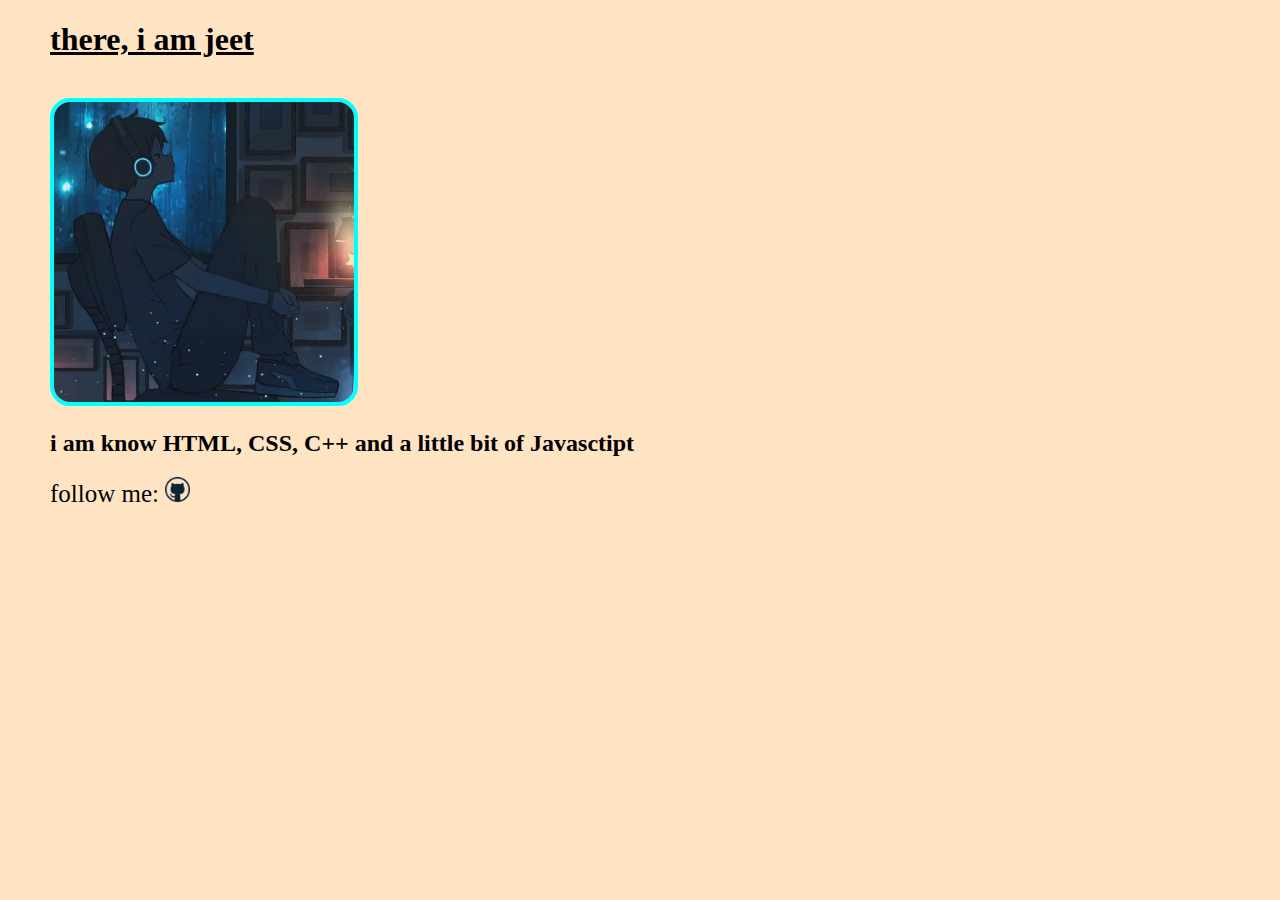
<file: 01-profile-content/index.html>
<!DOCTYPE html>
<html lang="en">
<head>
  <meta charset="UTF-8">
  <meta http-equiv="X-UA-Compatible" content="IE=edge">
  <meta name="viewport" content="width=device-width, initial-scale=1.0">
  <link rel="stylesheet" href="styles.css">
  <title>profile-content</title>
</head>
<body>
  <h1><u>there, i am jeet</u></h1><br>
  <div><img class="pic" src="pic.jpg" alt="error" height="300px" width="300px"></div>
  <h2>i am know HTML, CSS, C++ and a little bit of Javasctipt</h2>
  <span>follow me: </span><a href="https://www.github.com/jxxt"><img class="logo" src="github_logo.png" alt="" height="25px" width="25px"></a>
</body>
</html>
</file>
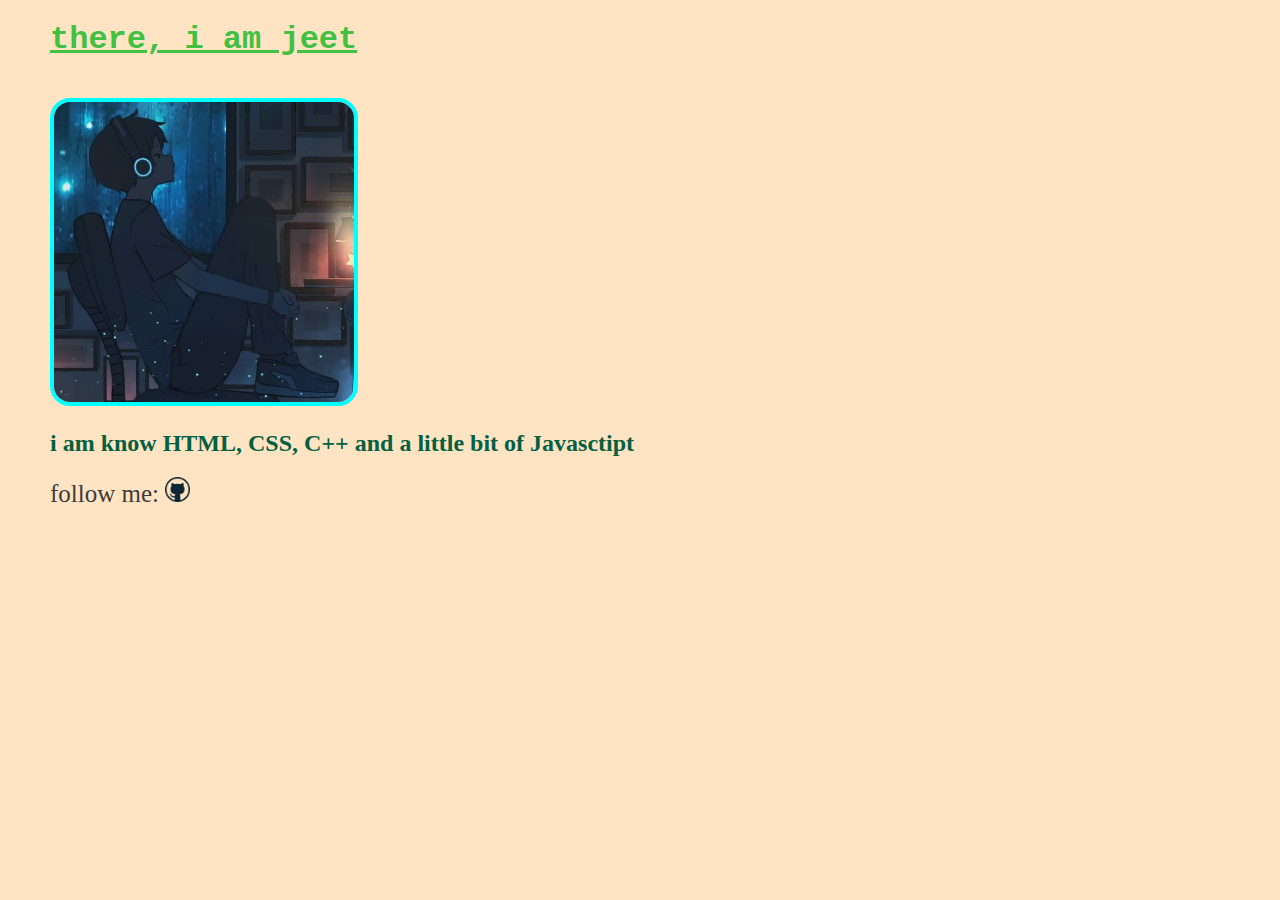
<file: 02-fonts-colors/index.html>
<!DOCTYPE html>
<html lang="en">
<head>
  <meta charset="UTF-8">
  <meta http-equiv="X-UA-Compatible" content="IE=edge">
  <meta name="viewport" content="width=device-width, initial-scale=1.0">
  <link rel="stylesheet" href="styles.css">
  <title>fonts-colors</title>
</head>
<body>
  <h1><u>there, i am jeet</u></h1><br>
  <div><img class="pic" src="pic.jpg" alt="error" height="300px" width="300px"></div>
  <h2>i am know HTML, CSS, C++ and a little bit of Javasctipt</h2>
  <span>follow me: </span><a href="https://www.github.com/jxxt"><img class="logo" src="github_logo.png" alt="" height="25px" width="25px"></a>
</body>
</html>
</file>
<file: 01-profile-content/styles.css>
span {
    font-size: 25px;
}

.pic {
    border: 4px solid;
    border-color: aqua;
    border-radius: 20px;
}

body {
    background-color: bisque;
    margin-left: 50px;
}
</file>
<file: 02-fonts-colors/styles.css>
span {
    font-size: 25px;
    color: rgb(62, 58, 58);
}

.pic {
    border: 4px solid;
    border-color: aqua;
    border-radius: 20px;

}

.pic:hover {
    border-radius: 50%;
}

body {
    background-color: bisque;
    margin-left: 50px;
}

h1 {
    font-family: 'Courier New', Courier, monospace;
    color: rgb(65, 192, 65);
}

h2 {
    font-family: 'Times New Roman', Times, serif;
    color: rgb(3, 96, 65);
}
</file>
